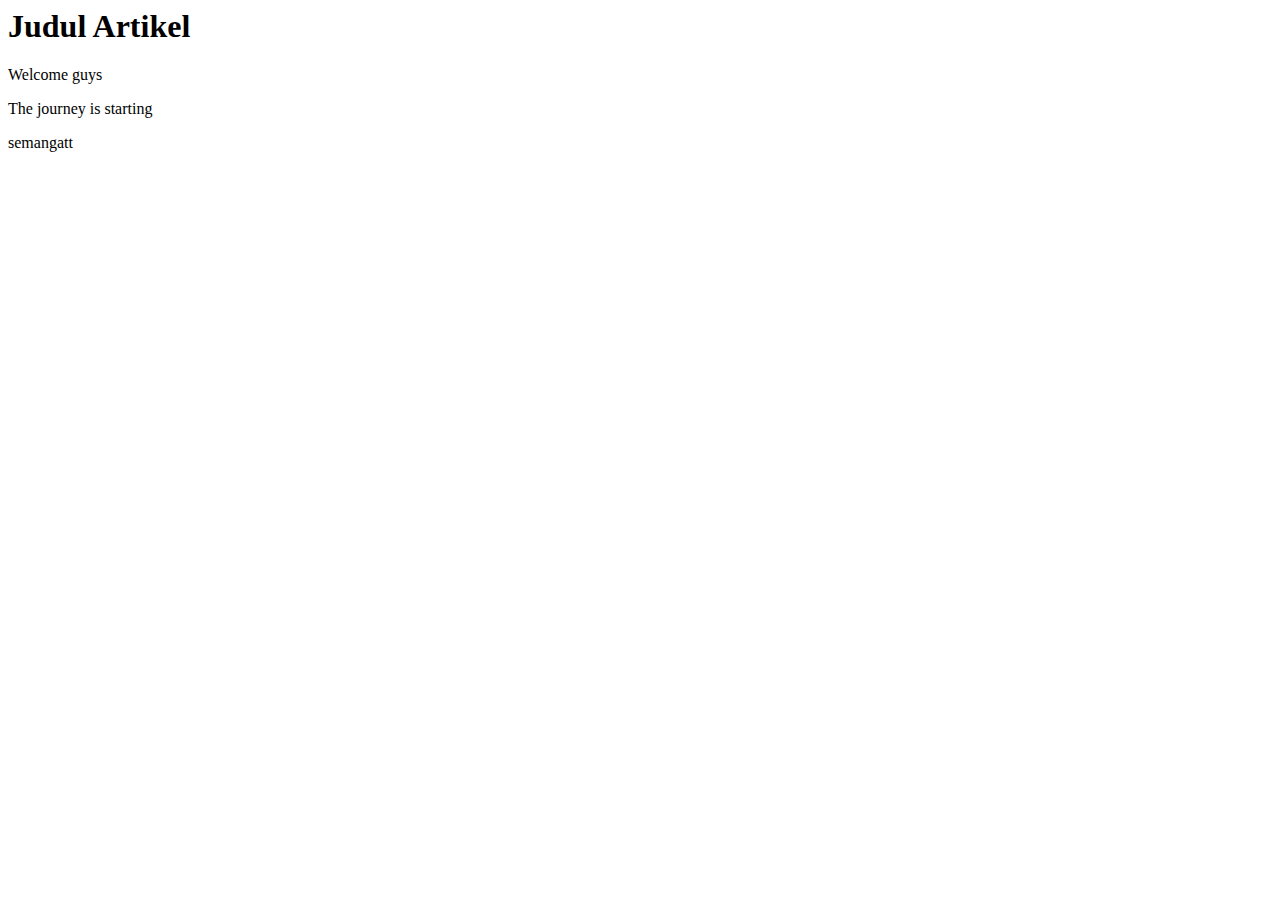
<file: artikel.html>
<html>
    <head>

    </head>
    <body>
        <article>
            <header>
                <h1>Judul Artikel</h1>
                <p>Welcome guys</p>
            </header>
            <main>
                <p>The journey is starting</p>
            </main>
            <footer>
                <p>semangatt</p>
            </footer>
        </article>
    </body>
</html>
</file>
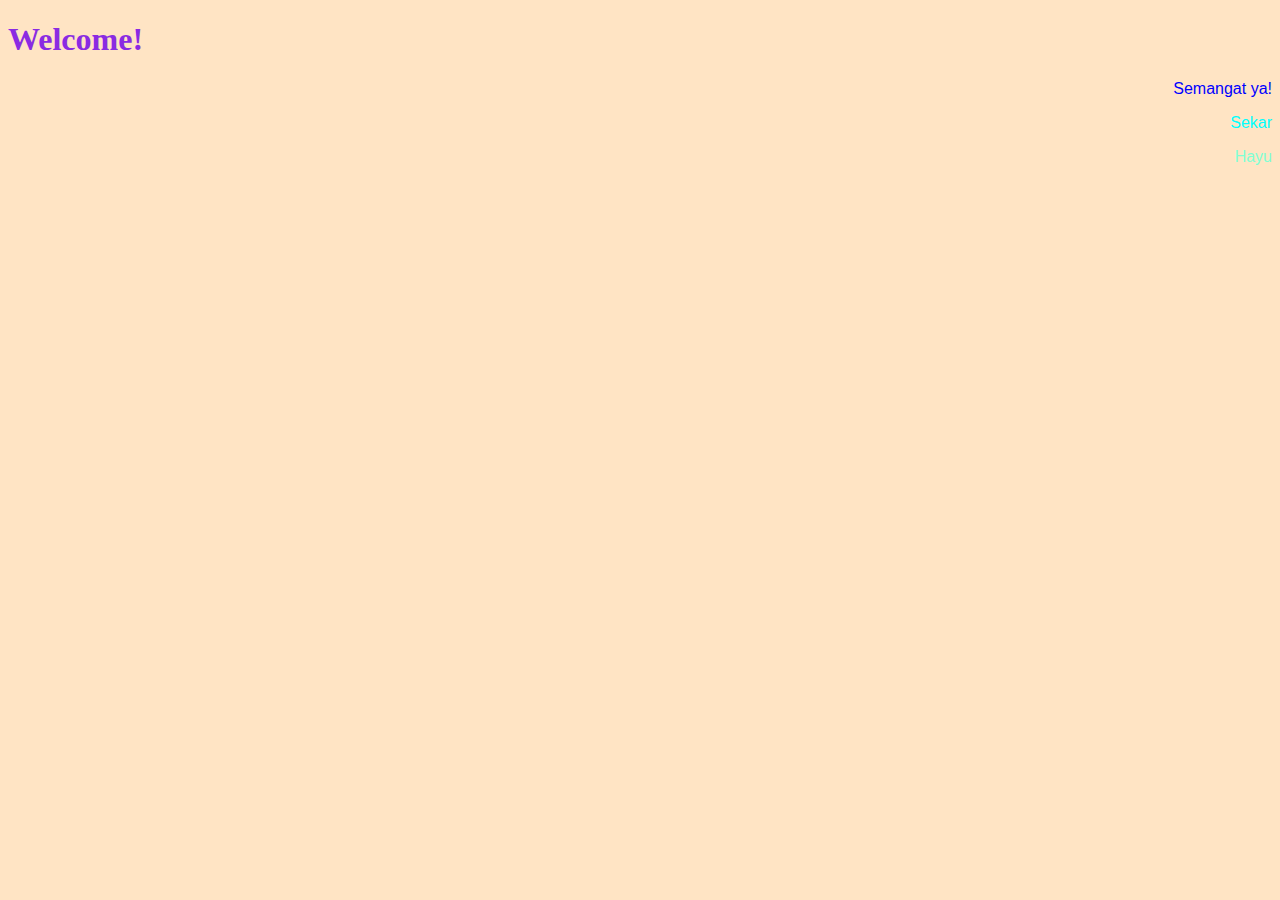
<file: day3.html>
<!DOCTYPE html>
<html>
    <head>
        <style>
            body{background-color: bisque;}
            h1{color:blueviolet}
            p {
                color: blue;
                font-family: Arial, Helvetica, sans-serif;
                text-align: right;}
            .nama{color: aqua;}
            #sec{color: aquamarine;}
        </style>
    </head>
    <body>
        <h1>Welcome!</h1>
        <p>Semangat ya!</p>
        <p class="nama" id="fisrt">Sekar</p>
        <p class="nama" id="sec">Hayu</p>
    </body>
</html>
</file>
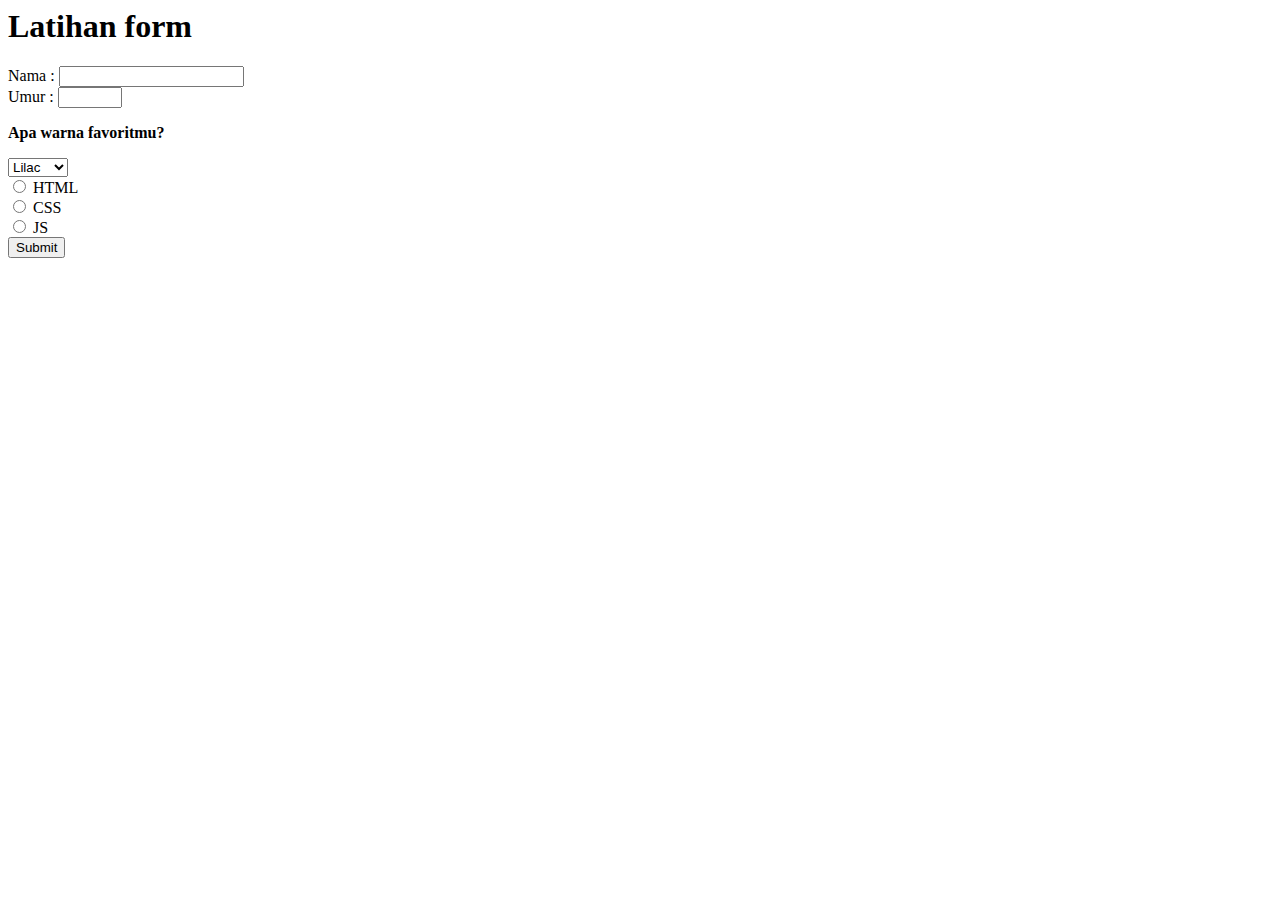
<file: form.html>
<html>
    <head>

    </head>
    <body>
        <h1>Latihan form</h1>
        <form action="https://www.google.com/" method="post">
            <label for="name">Nama : </label>
            <input id="name" type="text">
            <br>
            <label for="umur">Umur : </label>
            <input id="umur" type="number" min="1" max="100">
            <p><b> Apa warna favoritmu? </b></p>
            <select>
                <option>Merah</option>
                <option>Hijau</option>
                <option selected>Lilac</option>
            </select>

            <br>

            <input type="radio" id="html" name="fav_language" value="HTML">
            <label for="html">HTML</label><br>

            <input type="radio" id="css" name="fav_language" value="HTML">
            <label for="css">CSS</label><br>

            <input type="radio" id="js" name="fav_language" value="HTML">
            <label for="js">JS</label><br>

            <input type="submit" value="Submit">
        </form>
    </body>
</html>
</file>
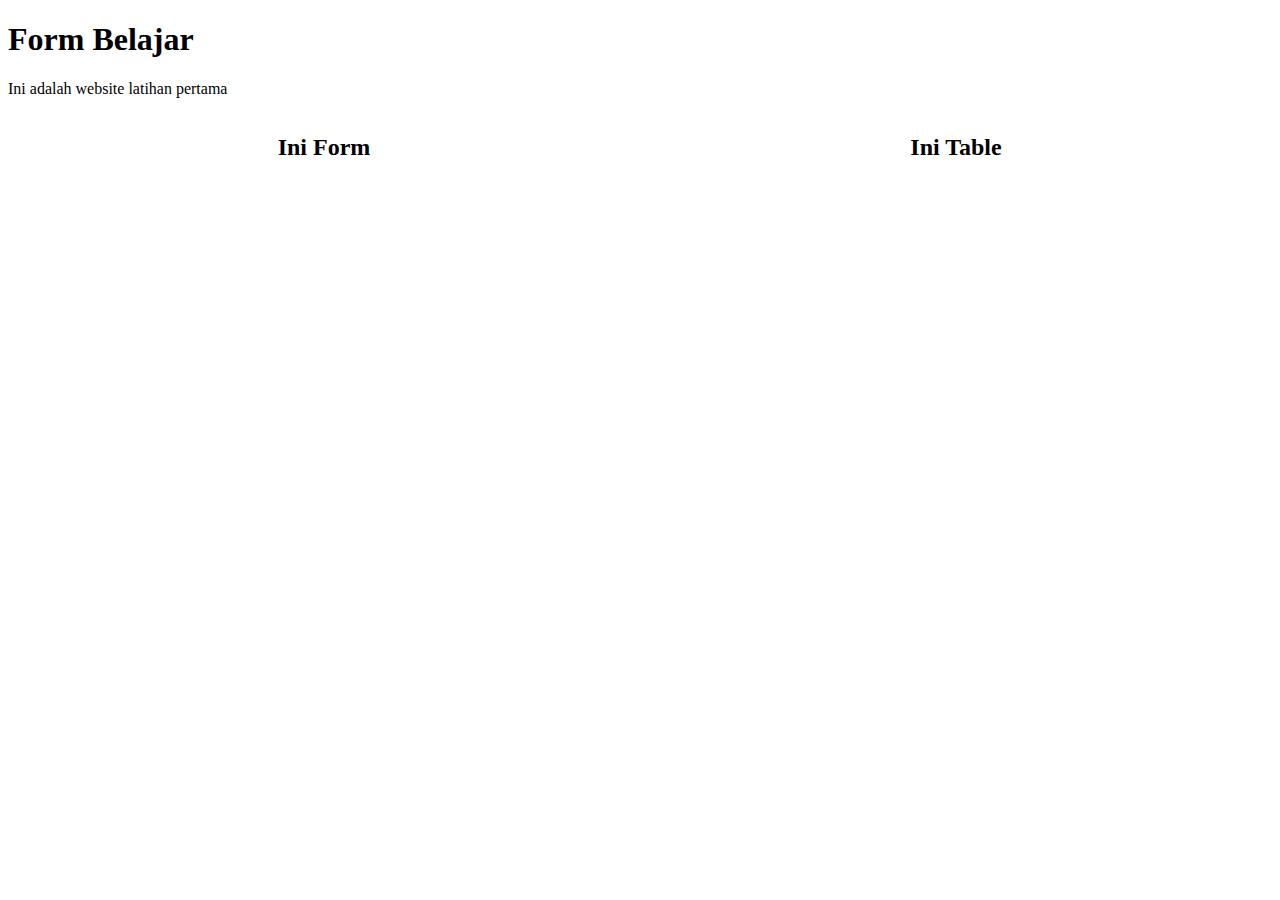
<file: tabel.html>
<!DOCTYPE html>
<html>
    <head>
        <title>Practice Day3</title>
    </head>
    <body>
        <header>
            <h1>Form Belajar</h1>
            <p>Ini adalah website latihan pertama</p>
        </header>

        <main style="flex-direction: row; display: flex;">
            <div style="display: flex; flex: 1; align-content: center; justify-content: center;">
                <h2>Ini Form</h2>

            </div>

            <div style="display: flex; flex: 1; align-content: center; justify-content: center;">
                <h2>Ini Table</h2>

            </div>
        </main>

        <footer>
            
        </footer>
    </body>
</html>
</file>
